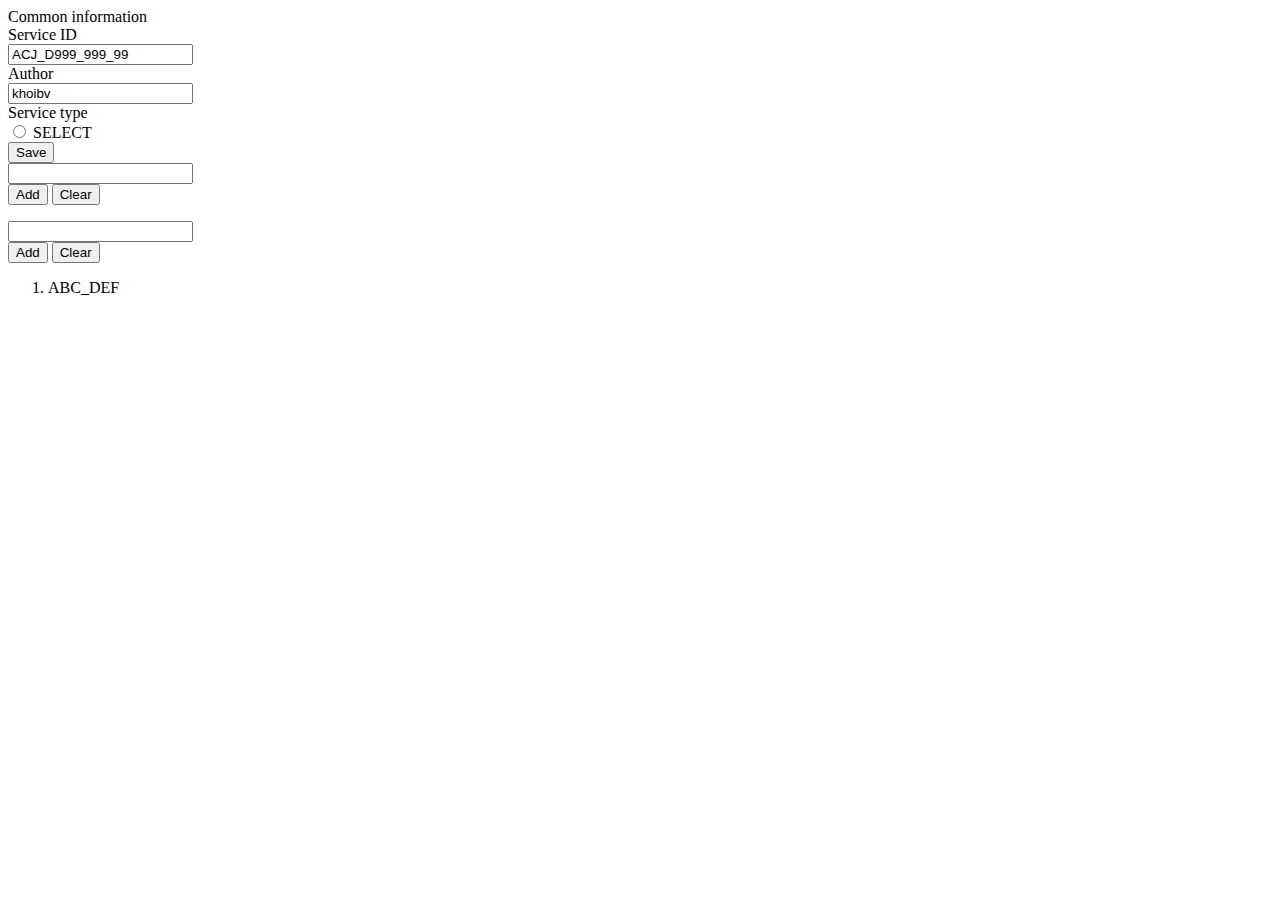
<file: src/main/resources/templates/home/index.html>
<!doctype html>
<html xmlns:th="http://www.thymeleaf.org" xmlns:layout="http://www.ultraq.net.nz/thymeleaf/layout"
      xmlns="http://www.w3.org/1999/xhtml"
      layout:decorate="~{layout/normal}">
<head>
  <title>Home</title>
</head>
<th:block layout:fragment="stylesheet">
  <link th:href="@{/css/conversion.css}" rel="stylesheet">
</th:block>
<th:block layout:fragment="content">

  <div class="card">
    <div class="card-header text-center">
      Common information
    </div>
    <div class="card-body">
      <div class="form-group row">
        <label for="serviceId"
               class="col-sm-2 col-form-label col-form-label-sm text-right"
               th:text="#{conversion.serviceId}">Service ID</label>
        <div class="col-sm-4">
          <input type="text"
                 id="serviceId"
                 class="form-control form-control-sm"
                 placeholder="Service ID, e.g ACJ_D011_005_01"
                 maxlength="15"
                 value="ACJ_D999_999_99">
        </div>

        <label for="author"
               class="col-sm-2 col-form-label col-form-label-sm text-right"
               th:text="#{conversion.author}">Author</label>
        <div class="col-sm-4">
          <input type="text"
                 id="author"
                 class="form-control form-control-sm"
                 placeholder="author, e.g khoibv"
                 maxlength="20"
                 value="khoibv">
        </div>
      </div>

      <div class="form-group row">
        <label class="col-sm-2 col-form-label col-form-label-sm text-right"
               th:text="#{conversion.serviceType}">Service type</label>
        <div class="col-sm-10">
          <div class="custom-control custom-radio custom-control-inline form-control-sm"
               th:each="serviceType : ${T(vn.nev.tools.pcctool.enums.ServiceType).values()}">
            <input type="radio"
                   th:id="${'serviceType' + serviceType}"
                   class="custom-control-input custom-control-sm"
                   name="serviceType"
                   th:value="${serviceType}">
            <label class="custom-control-label"
                   th:for="${'serviceType' + serviceType}"
                   th:text="#{|common.enums.ServiceType.${serviceType}|}">SELECT</label>
          </div>
        </div>
      </div>

    </div>
  </div>

  <div class="py-4">
    <button type="submit" class="btn btn-success btn-conversion" th:text="#{common.convert}">
      Save
    </button>
  </div>

  <div class="form-group row">
    <div class="col-sm-6">

      <div class="card">
        <div class="card-header">
          <div class="input-group">
            <input type="text"
                   id="outParam"
                   class="form-control form-control-sm inputColumns"
                   th:placeholder="#{conversion.outParam}"
                   th:title="#{conversion.outParam}"
                   data-target="outParamList"/>
            <div class="input-group-append">
              <button type="button" class="btn btn-success btn-sm btn-add-column"><i class="fas fa-plus mr-2"></i>Add</button>
              <button type="button" class="btn btn-secondary btn-sm btn-clear"><i class="fas fa-trash mr-2"></i>Clear</button>
            </div>
          </div>
        </div>
        <div class="card-body">
          <ol id="outParamList"></ol>
        </div>
      </div>
    </div>

    <div class="col-sm-6">
      <div class="card">
        <div class="card-header">
          <div class="input-group">
            <input type="text"
                   id="inParam"
                   class="form-control form-control-sm inputColumns"
                   th:placeholder="#{conversion.inParam}"
                   th:title="#{conversion.inParam}"
                   data-target="inParamList"/>
            <div class="input-group-append">
              <button type="button" class="btn btn-success btn-sm btn-add-column"><i class="fas fa-plus mr-2"></i>Add</button>
              <button type="button" class="btn btn-secondary btn-sm btn-clear"><i class="fas fa-trash mr-2"></i>Clear</button>
            </div>
          </div>
        </div>
        <div class="card-body">
          <ol id="inParamList"></ol>
        </div>
      </div>
    </div>
  </div>


  <div class="d-none">
    <!-- Template -->
    <ol id="rowTemplate">
      <li class="py-2 border-bottom">
        <div class="d-flex flex-row justify-content-between">
          <div class="columnName">ABC_DEF</div>
          <div class="d-flex flex-row justify-content-between w-25 column-actions">
            <a title="Up" class="text-primary up icon-button">
              <i class="fas fa-arrow-up"></i>
            </a>
            <a title="Down" class="text-secondary down icon-button">
              <i class="fas fa-arrow-down"></i>
            </a>
            <a th:title="#{common.delete}" class="text-danger delete-column icon-button">
              <i class="fas fa-times"></i>
            </a>
          </div>
        </div>
      </li>
    </ol>
  </div>
</th:block>

<th:block layout:fragment="script">
  <script type="text/javascript" th:inline="javascript">

    $.extend(true, NE, {
      urls: {
        convert: /*[[@{/convert}]]*/ null,
        download: /*[[@{/download}]]*/ null,
      },
      messages: {
        C0001: /*[[#{C0001}]]*/ 'Are you sure?',
        E0007: /*[[#{E0007}]]*/ '{0} is required',
        E0016: /*[[#{E0016}]]*/ 'Columns are duplicated',
        E0017: /*[[#{E0017}]]*/ '{0} can not be empty',
      }
    });

  </script>
  <script th:src="@{/js/conversion.js}"></script>
</th:block>
</html>
</file>
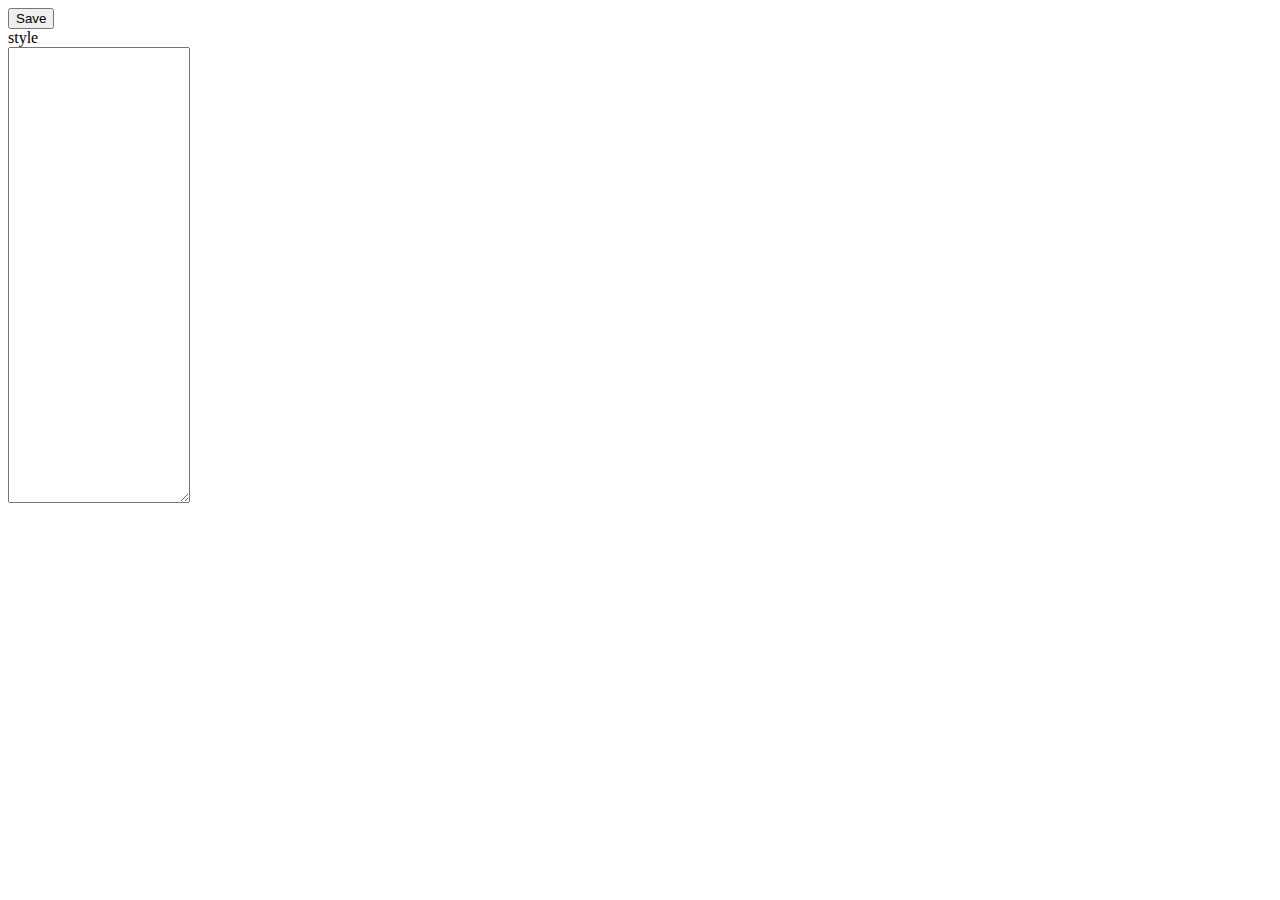
<file: src/main/resources/templates/home/convert-ok.html>
<!doctype html>
<html xmlns:th="http://www.thymeleaf.org" xmlns:layout="http://www.ultraq.net.nz/thymeleaf/layout"
      xmlns="http://www.w3.org/1999/xhtml"
      layout:decorate="~{layout/normal}">
<head>
  <title>Home</title>
</head>
<th:block layout:fragment="content">

  <form th:object="${convertion}" th:action="@{/convert}" method="post">
    <div class="text-right">
      <button type="submit" class="btn btn-primary" th:text="#{common.convert}">Save</button>
    </div>

    <div class="form-group row required">
      <label for="query"
             class="col-sm-2 control-label"
             th:text="#{convertion.convertedQuery}">style</label>
      <div class="col-sm-10">
        <textarea
            class="form-control"
            rows="30"
            id="query"
            th:maxlength="${T(vn.nev.tools.pcctool.common.ColumnLengths).QUERY}"
            th:field="*{convertedQuery}"
            th:errorclass="is-invalid"></textarea>
      </div>
    </div>

  </form>

</th:block>
<th:block layout:fragment="script">
</th:block>

</html>
</file>
